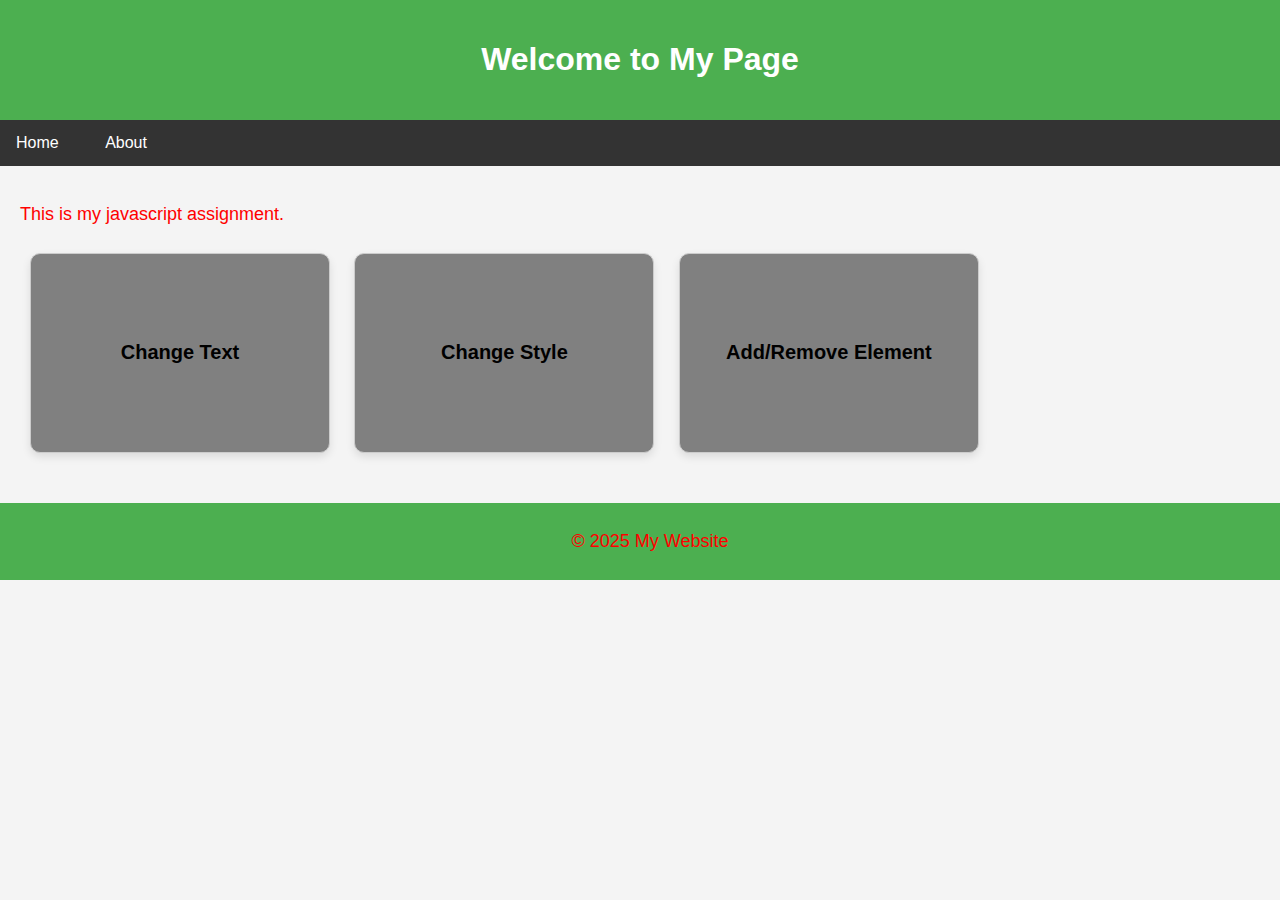
<file: index.html>
<!DOCTYPE html>
<html lang="en">
<head>
  <meta charset="UTF-8">
  <meta name="viewport" content="width=device-width, initial-scale=1">
  <title>Dynamic JavaScript Page</title>
  <link rel="stylesheet" href="style.css">
</head>
<body>
  <header>
    <h1 id="main-title">Welcome to My Page</h1>
  </header>

  <nav>
    <ul>
      <li><a href="index.html">Home</a></li>
      <li><a href="projectabout.html">About</a></li>
    </ul>
  </nav>

  <main>
    <section>
      <p id="text">This is my javascript assignment.</p>
      <button class="card-button" onclick="changeText()">Change Text</button>
      <button class="card-button" onclick="changeStyle()">Change Style</button>
      <button class="card-button" onclick="toggleElement()">Add/Remove Element</button>
    </section>

    <article id="extra-content" style="display: none;">
      <p>I love Javascript so far</p>
    </article>
  </main>

  <footer>
    <p>© 2025 My Website</p>
  </footer>

  <script src="script.js"></script>
</body>
</html>
</file>
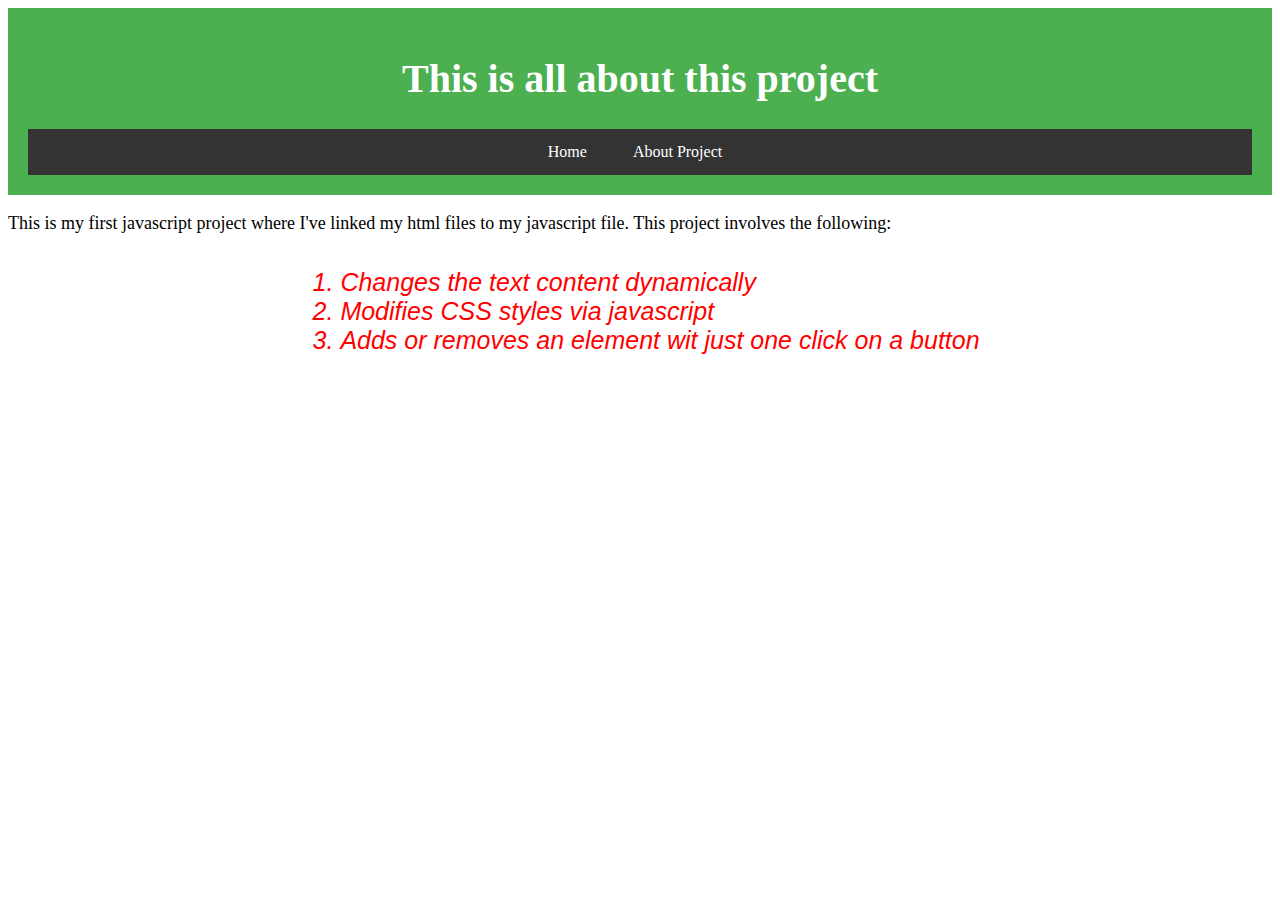
<file: projectabout.html>
<!DOCTYPE html>
<html lang="en">
<head>
    <meta charset="UTF-8">
    <meta name="viewport" content="width=device-width, initial-scale=1.0">
    <title>Document</title>
    <link rel="stylesheet" href="projectabout.css"
</head>
<header>
<body>
    <h1>This is all about this project</h1>
    <nav>
        <ul>
            <li><a href="index.html">Home</a></li>
            <li><a href="projectabout.html">About Project</a></li>
        </ul>
    </nav>
</header>
   
    <p>This is my first javascript project where I've linked my html files to my javascript file. This project involves the following:
        <div class="container">
       
            <ol>
            <li>Changes the text content dynamically</li>
            <li>Modifies CSS styles via javascript</li>
            <li>Adds or removes an element wit just one click on a button</li>
        </ol>
        </div>
    </form>
    </p>
</body>
</html>
</file>
<file: style.css>
/* General page styling */
body {
    font-family: Arial, sans-serif;
    margin: 0;
    padding: 0;
    background-color: #f4f4f4;
    color: #333;
  }
  
  /* Header styling */
  header {
    background-color: #4CAF50;
    color: white;
    padding: 20px;
    text-align: center;
  }
  p {
    font-size: 18px;
    color: red;
  }
  /* Navigation styling */
  nav ul {
    list-style-type: none;
    background-color: #333;
    margin: 0;
    padding: 0;
    overflow: hidden;
  }
  
  nav ul li {
    display: inline;
    margin-right: 10px;
  }
  
  nav ul li a {
    color: white;
    text-decoration: none;
    padding: 14px 16px;
    display: inline-block;
  }
  
  nav ul li a:hover {
    background-color: #111;
  }
  
  /* Main content area */
  main {
    padding: 20px;
  }
  
  /* Section with buttons */
  section {
    margin-bottom: 20px;
  }
  
  button {
    margin: 5px;
    padding: 10px 15px;
    font-size: 1rem;
    cursor: pointer;
  }
  
  /* Footer styling */
  footer {
    background-color: #4CAF50;
    color: white;
    text-align: center;
    padding: 10px;
    position: relative;
    bottom: 0;
    width: 100%;
  }
  
  .card-button {
    border: 1px solid #ccc;
    border-radius: 10px;
    background-color: grey;
    padding: 15px 20px;
    margin: 10px;
    font-size: 20px;
    font-weight: bolder;
    width: 300px;
    height: 200px;
    cursor: pointer;
    box-shadow: 0 4px 8px rgba(0,0,0,0.1);
    transition: transform 0.5s, box-shadow 0.2s;
  }

  .card-button:hover {
    transform: scale(1.05);
    box-shadow: 0 6px 12px rgba(0,0,0,0.2);
  }
</file>
<file: projectabout.css>
h1 {
    text-align: center;
    color: white;
    font-size: 40px;
}
p {
    font-size: 18px;
    
}
ol li {
    font-family: 'Franklin Gothic Medium', 'Arial Narrow', Arial, sans-serif;
    font-size: 25px;
    font-style: italic;
    align-items: center;
    justify-content: center;
}
.container {
    display: flex;
    justify-content: center;
    color: red;
}
header {
    background-color: #4CAF50;
    color: white;
    padding: 20px;
    text-align: center;
  }
  
nav ul {
    list-style-type: none;
    background-color: #333;
    margin: 0;
    padding: 0;
    overflow: hidden;
  }
  
  nav ul li {
    display: inline;
    margin-right: 10px;
  }
  
  nav ul li a {
    color: white;
    text-decoration: none;
    padding: 14px 16px;
    display: inline-block;
  }
  
  nav ul li a:hover {
    background-color: #111;
  }
</file>
